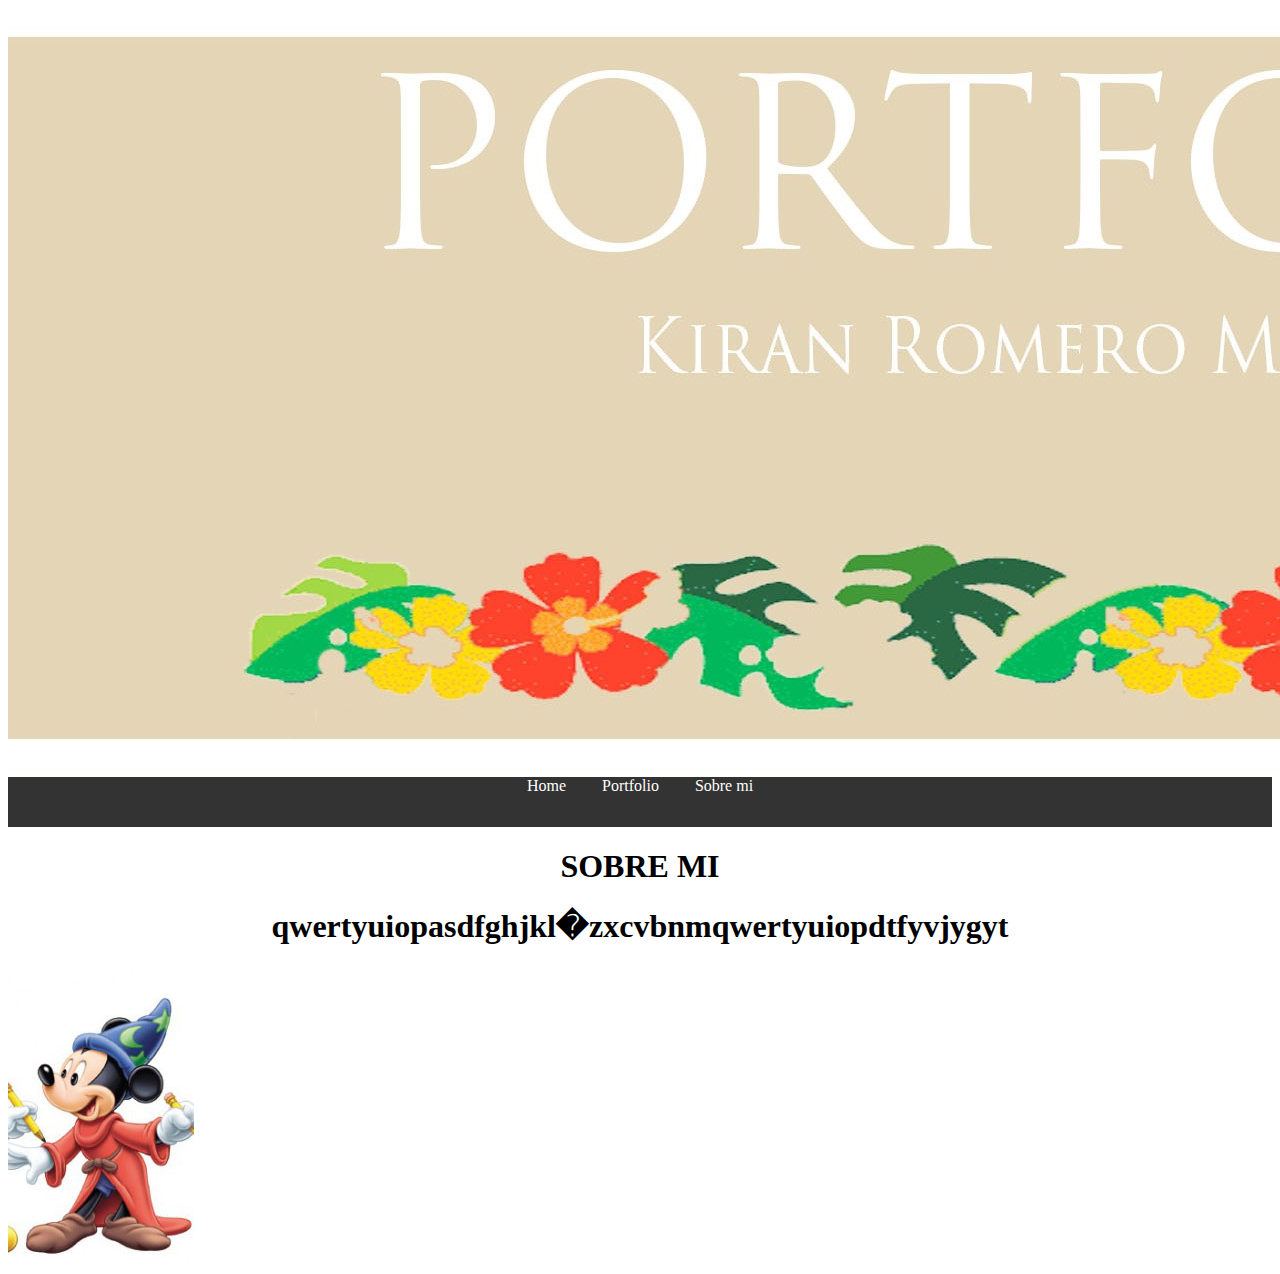
<file: sobremi 2.html>
<!DOCTYPE html>
<html>
<head>
<style>
ul {
    list-style-type: none;
    margin: 0;
    padding: 0;
    overflow: hidden;
    background-color: #333333;
	text-align:center;
	height: 50px;
}

li {
    display: inline-block;
}

li a {

    color: white;
    text-align: center;
    padding: 16px;
    text-decoration: none;
}

li a:hover {
    background-color: #ff6666;
}
</style>

</head>





<body>

<img src="media/PORTA3.jpg" alt=""/>



<ul>
  <li><a href="#home">Home</a></li>
  <li><a href="#portfolio">Portfolio</a></li>
  <li><a href="#sobremi">Sobre mi</a></li>
</ul>




<div class="capaprin" id="blanco">
	
<h1 id="yo">SOBRE MI</h1>


</div>




<!DOCTYPE html>
<html>
<head>
<style>
h1 {
    text-align: center;
}

</style>
</head>
<body>

<h1>qwertyuiopasdfghjkl�zxcvbnmqwertyuiopdtfyvjygyt</h1>

<img src="media/M/M3.jpg" alt=""/>





</body>
</html>





</body>
</html>
</file>
